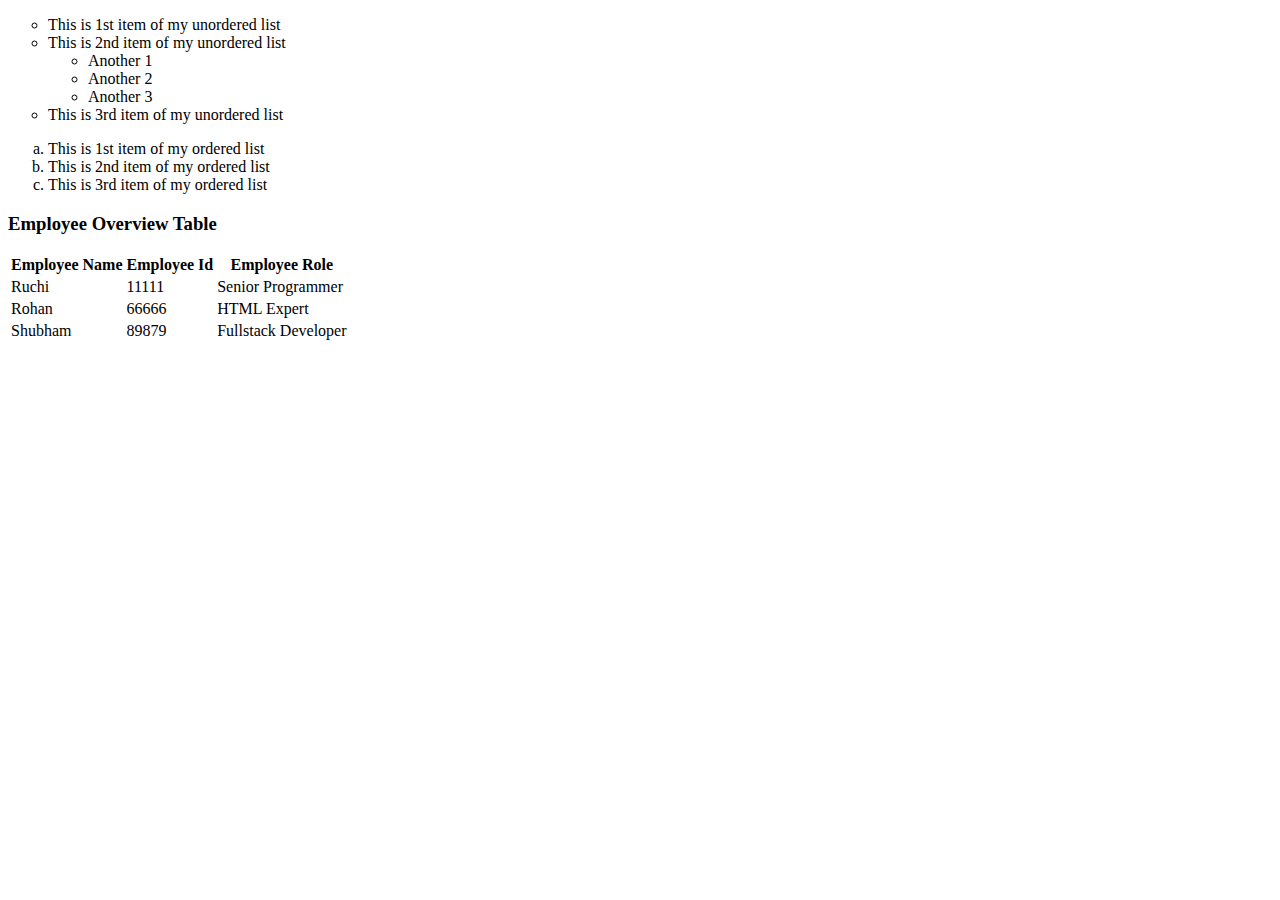
<file: list-table.html>
<!DOCTYPE html>
<html lang="en">

<head>
    <meta charset="UTF-8">
    <meta name="viewport" content="width=device-width, initial-scale=1.0">
    <meta http-equiv="X-UA-Compatible" content="ie=edge">
    <title>Example of Tables and Lists</title>
</head>

<body>
    <ul type="circle">
        <li>This is 1st item of my unordered list</li>
        <li>This is 2nd item of my unordered list</li>

        <ul>
            <li>Another 1</li>
            <li>Another 2</li>
            <li>Another 3</li>
        </ul>


        <li>This is 3rd item of my unordered list</li>
    </ul>
    <ol type="a">
        <li>This is 1st item of my ordered list</li>
        <li>This is 2nd item of my ordered list</li>
        <li>This is 3rd item of my ordered list</li>
    </ol>

    <!-- Tables -->
    <h3>Employee Overview Table</h3>
    <table>
        <thead>
            <tr>
                <th>Employee Name</th>
                <th>Employee Id</th>
                <th>Employee Role</th>
            </tr>
        </thead>
        <tbody>
            <tr>
                <td> Ruchi </td>
                <td> 11111 </td>
                <td> Senior Programmer </td>
            </tr>
            <tr>
                <td> Rohan </td>
                <td> 66666 </td>
                <td> HTML Expert </td>
            </tr>
            <tr>
                <td> Shubham </td>
                <td> 89879 </td>
                <td> Fullstack Developer </td>
            </tr>
        </tbody>
    </table>

</body>

</html>
</file>
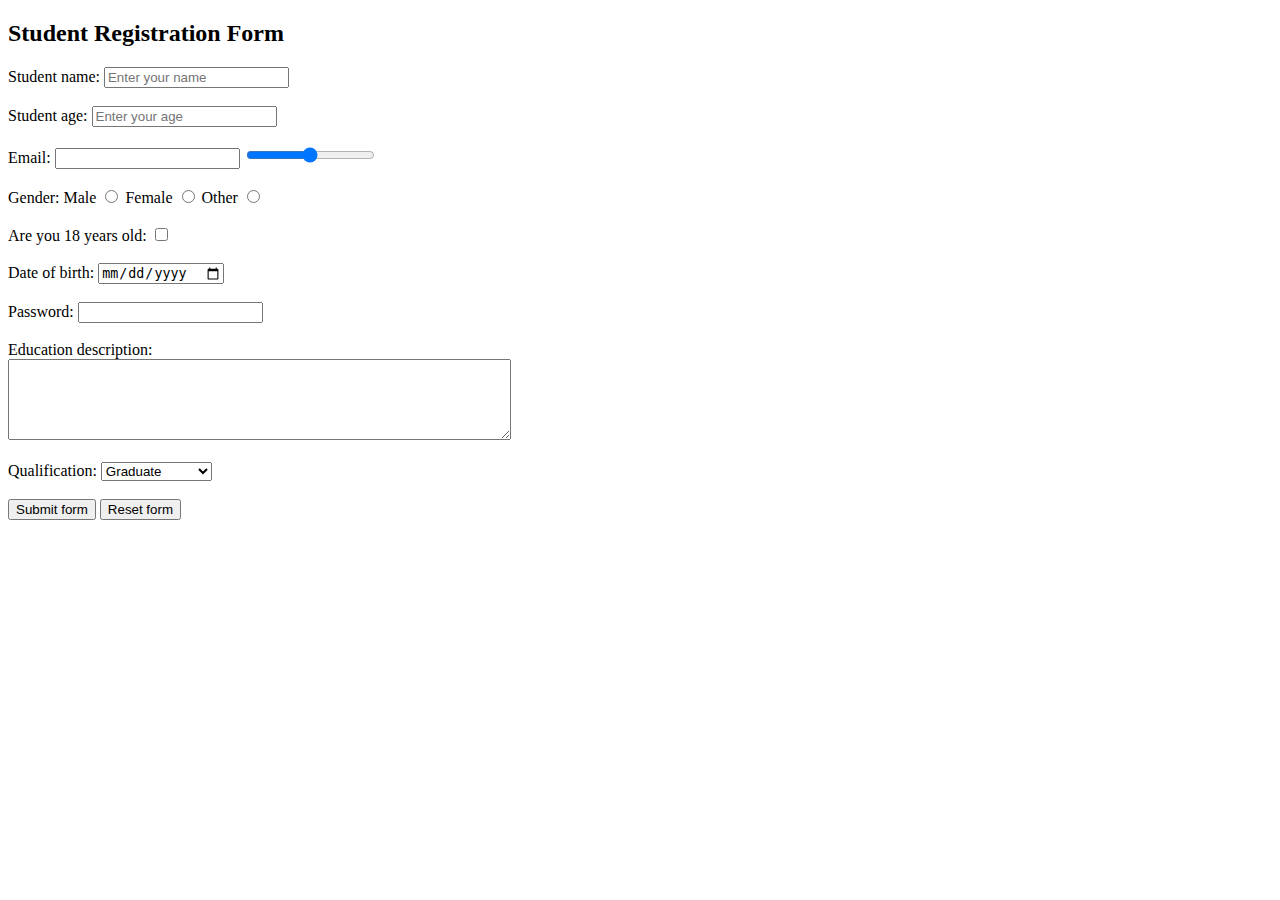
<file: html/forms.html>
<!DOCTYPE html>
<html lang="en">

<head>
    <meta charset="UTF-8">
    <meta http-equiv="X-UA-Compatible" content="IE=edge">
    <meta name="viewport" content="width=device-width, initial-scale=1.0">
    <title>Forms example</title>
</head>

<body>
    <h2>Student Registration Form</h2>
    <form action="any_backend_code">
        <div>
            <label for="st_name">Student name:</label>
            <input id="st_name" type="text" name="st_name" placeholder="Enter your name">
        </div>
        <br>
        <div>
            <label for="st_age">Student age:</label>
            <input id="st_age" type="number" name="st_age" placeholder="Enter your age">
        </div>
        <br>
        <div>
            Email: <input type="email" name="st_email">
            <input type="range">
        </div>
        <br>
        <div>
            Gender: Male <input type="radio" name="st_gender">
            Female <input type="radio" name="st_gender">
            Other <input type="radio" name="st_gender">
        </div>
        <br>
        <div>
            Are you 18 years old: <input type="checkbox" name="st_eligibility">
        </div>
        <br>
        <div>
            Date of birth: <input type="date" name="st_dob">
        </div>
        <br>
        <div>
            Password: <input type="password" name="st_password">
        </div>
        <br>
        <div>
            Education description: <br> <textarea name="st_edu_desc" cols="60" rows="5"></textarea>
        </div>
        <br>
        <div>
            Qualification:
            <select name="st_qualification">
                <option value="Graduate">Graduate</option>
                <option value="Undergraduate">Undergraduate</option>
                <option value="12+">12+</option>
                <option value="10+">10+</option>
            </select>
        </div>
        <br>
        <div>
            <input type="submit" value="Submit form">
            <input type="reset" value="Reset form">
        </div>
    </form>
</body>

</html>
</file>
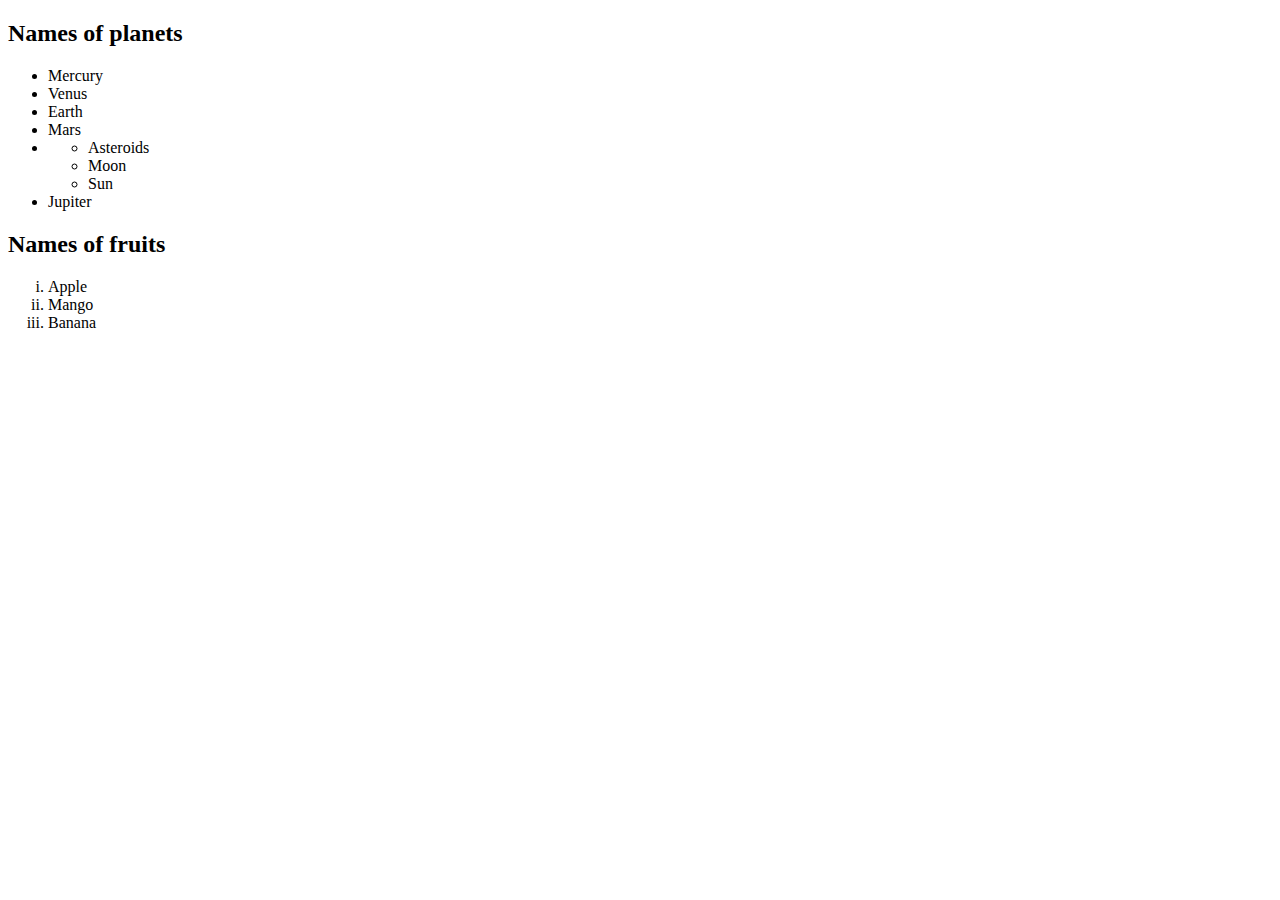
<file: html/list.html>
<!DOCTYPE html>
<html lang="en">

<head>
    <meta charset="UTF-8">
    <meta http-equiv="X-UA-Compatible" content="IE=edge">
    <meta name="viewport" content="width=device-width, initial-scale=1.0">
    <title>List example</title>
</head>

<body>
    <h2>Names of planets</h2>
    <ul>
        <li>Mercury</li>
        <li>Venus</li>
        <li>Earth</li>
        <li>Mars</li>
        <li>
            <ul>
                <li>Asteroids</li>
                <li>Moon</li>
                <li>Sun</li>
            </ul>
        </li>
        <li>Jupiter</li>
    </ul>
    <h2>Names of fruits</h2>
    <ol type="i">
        <li>Apple</li>
        <li>Mango</li>
        <li>Banana</li>
    </ol>
</body>

</html>
</file>
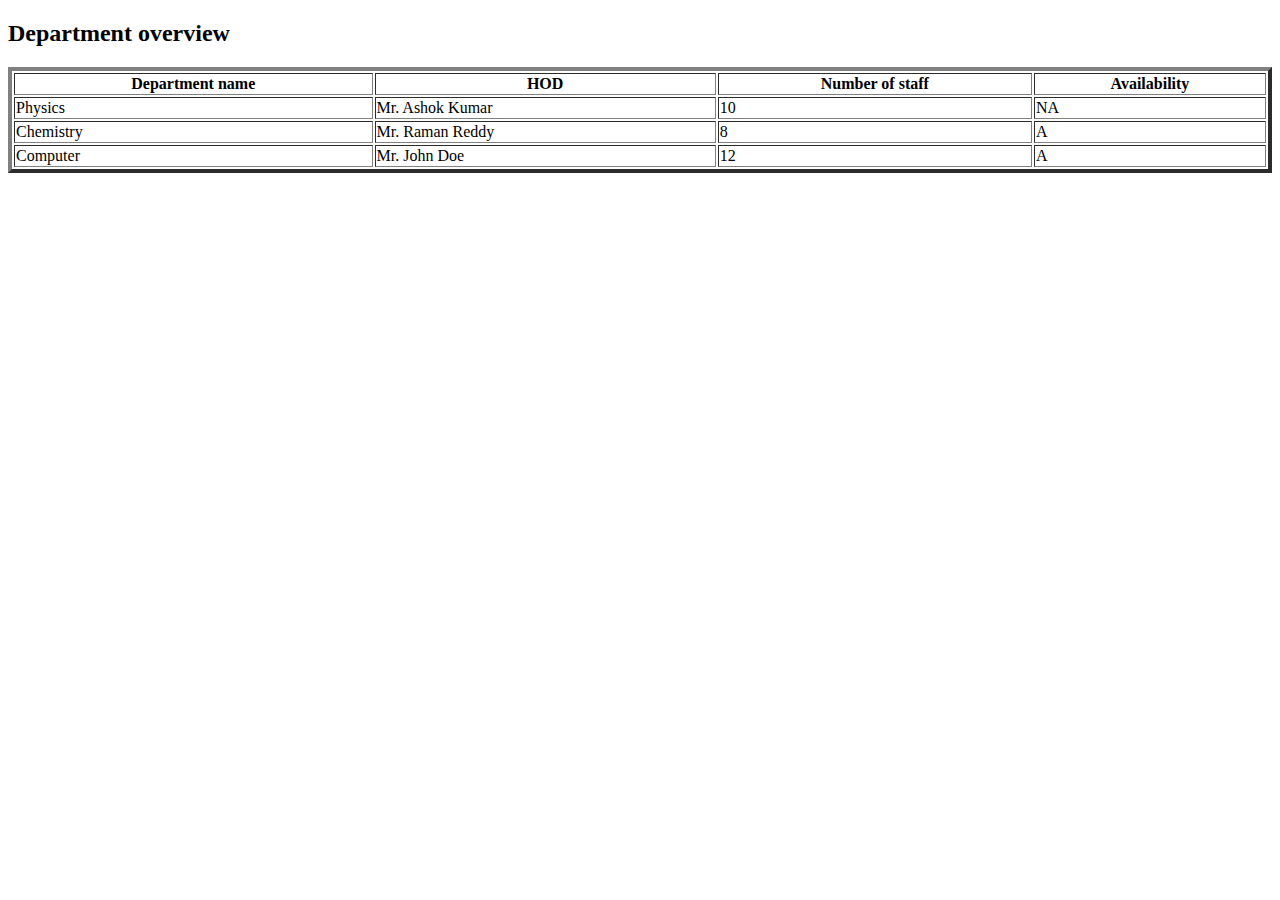
<file: html/table.html>
<!DOCTYPE html>
<html lang="en">

<head>
    <meta charset="UTF-8">
    <meta http-equiv="X-UA-Compatible" content="IE=edge">
    <meta name="viewport" content="width=device-width, initial-scale=1.0">
    <title>Table example</title>
</head>

<body>
    <h2>Department overview</h2>
    <table border="4" width="100%">
        <thead>
            <th>Department name</th>
            <th>HOD</th>
            <th>Number of staff</th>
            <th>Availability</th>
        </thead>
        <tbody>
            <tr>
                <td>Physics</td>
                <td>Mr. Ashok Kumar</td>
                <td>10</td>
                <td>NA</td>
            </tr>
            <tr>
                <td>Chemistry</td>
                <td>Mr. Raman Reddy</td>
                <td>8</td>
                <td>A</td>
            </tr>
            <tr>
                <td>Computer</td>
                <td>Mr. John Doe</td>
                <td>12</td>
                <td>A</td>
            </tr>

        </tbody>
    </table>
</body>

</html>
</file>
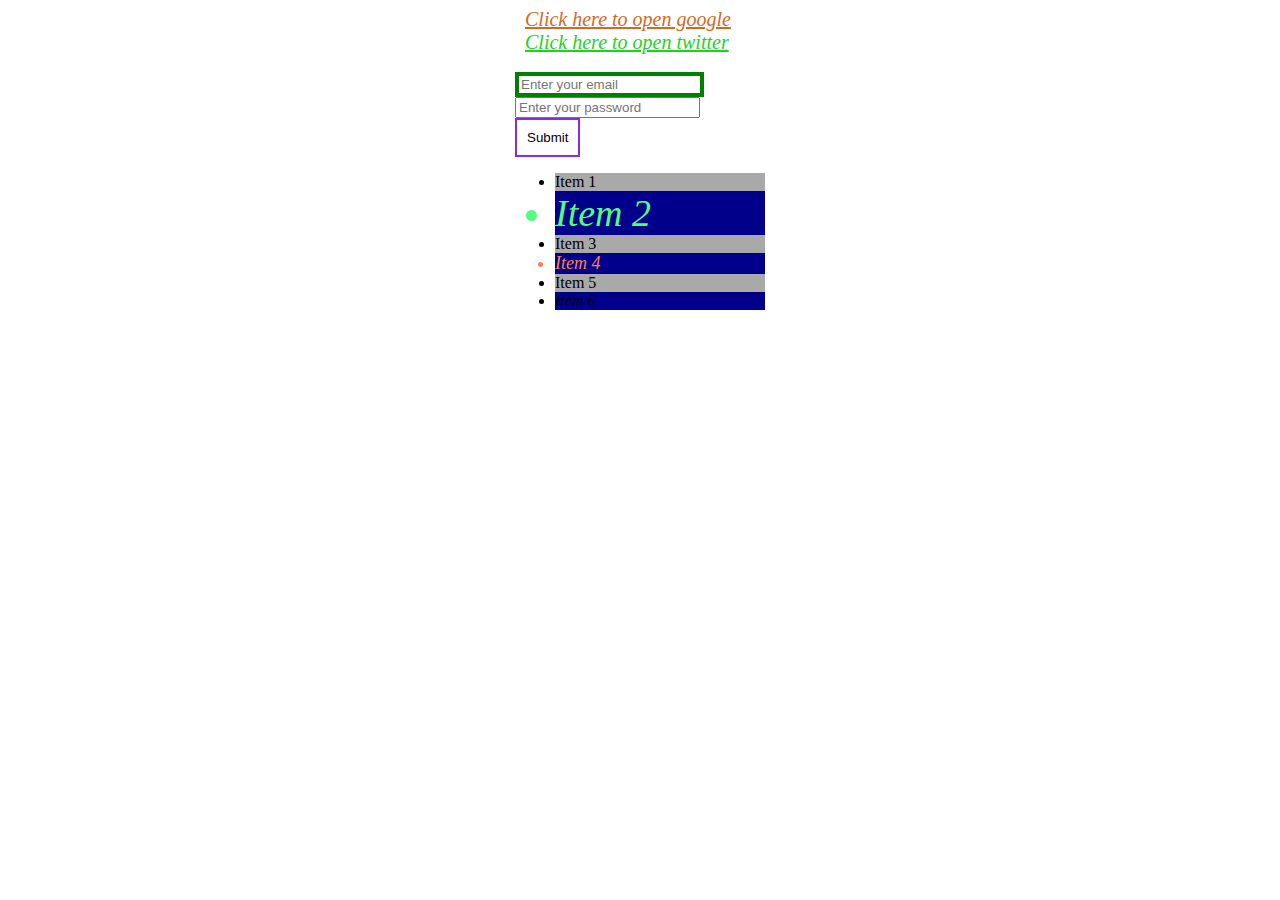
<file: css/advance-pseudo/advancepseudo.html>
<!DOCTYPE html>
<html lang="en">

<head>
    <meta charset="UTF-8">
    <meta http-equiv="X-UA-Compatible" content="IE=edge">
    <meta name="viewport" content="width=device-width, initial-scale=1.0">
    <link rel="stylesheet" href="advancepseudo.css">
    <title>nth child pseudo and attribute selector</title>
</head>

<body>
    <div class="container">
        <a href="http://google.com" target="_blank">Click here to open google</a><br>
        <a href="http://twitter.com" target="_self">Click here to open twitter</a><br><br>

        <form action="" class="form-control">
            <input type="text" name="email" id="email" placeholder="Enter your email">
            <input type="password" name="password" id="password" placeholder="Enter your password">
            <input type="submit" value="Submit">
        </form>
        <ul>
            <li class="item" id="item-1">Item 1</li>
            <li class="item" id="item-2">Item 2</li>
            <li class="item" id="item-3">Item 3</li>
            <li class="item" id="item-4">Item 4</li>
            <li class="item" id="item-5">Item 5</li>
            <li class="item" id="item-6">Item 6</li>
        </ul>
    </div>
</body>

</html>
</file>
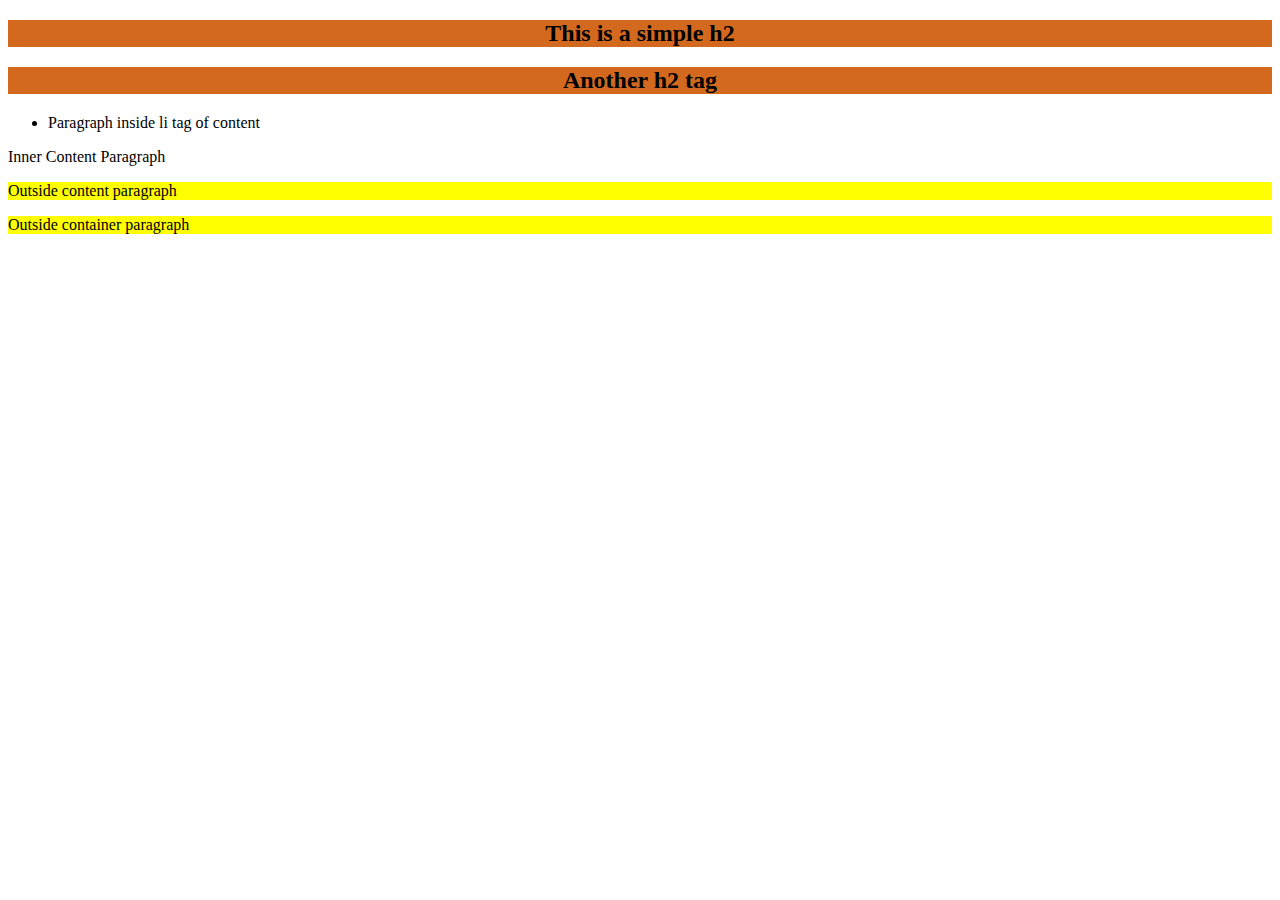
<file: css/advance-selector/selector.html>
<!DOCTYPE html>
<html lang="en">

<head>
    <meta charset="UTF-8">
    <meta http-equiv="X-UA-Compatible" content="IE=edge">
    <meta name="viewport" content="width=device-width, initial-scale=1.0">
    <link rel="stylesheet" href="selector.css">
    <title>Advance selectors</title>
</head>

<body>
    <h2>
        This is a simple h2
    </h2>
    <h2>Another h2 tag</h2>

    <div class="container">
        <div class="content">
            <ul>
                <li class="item">
                    <p>Paragraph inside li tag of content</p>
                </li>
            </ul>
            <p>Inner Content Paragraph</p>
        </div>
        <p>Outside content paragraph</p>
    </div>
    <p>Outside container paragraph</p>
</body>

</html>
</file>
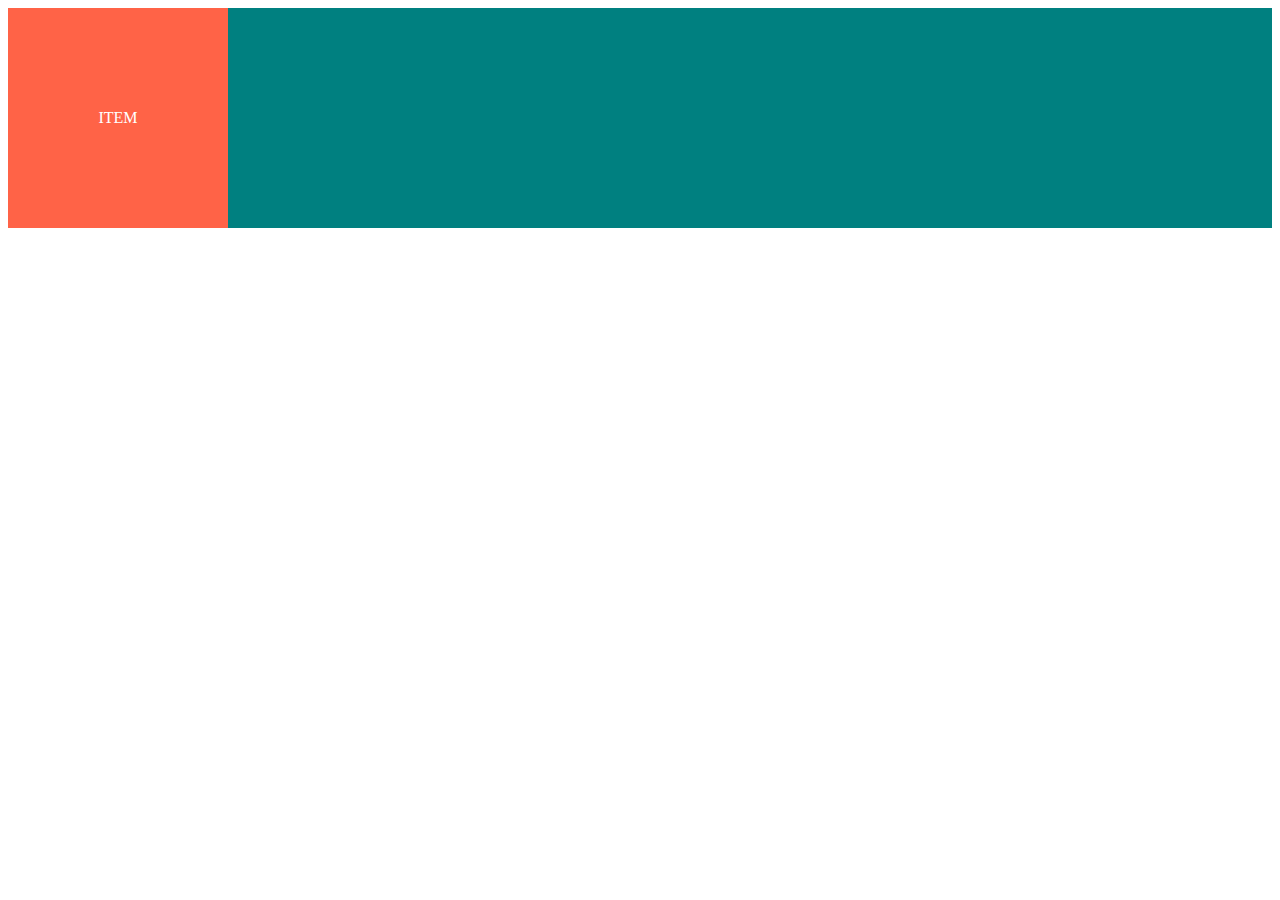
<file: css/animations/animation.html>
<!DOCTYPE html>
<html lang="en">

<head>
    <meta charset="UTF-8">
    <meta http-equiv="X-UA-Compatible" content="IE=edge">
    <meta name="viewport" content="width=device-width, initial-scale=1.0">
    <link rel="stylesheet" href="animation.css">
    <title>Animations and Keyframes</title>
</head>

<body>
    <div class="container">
        <div class="item">
            ITEM
        </div>
    </div>
</body>

</html>
</file>
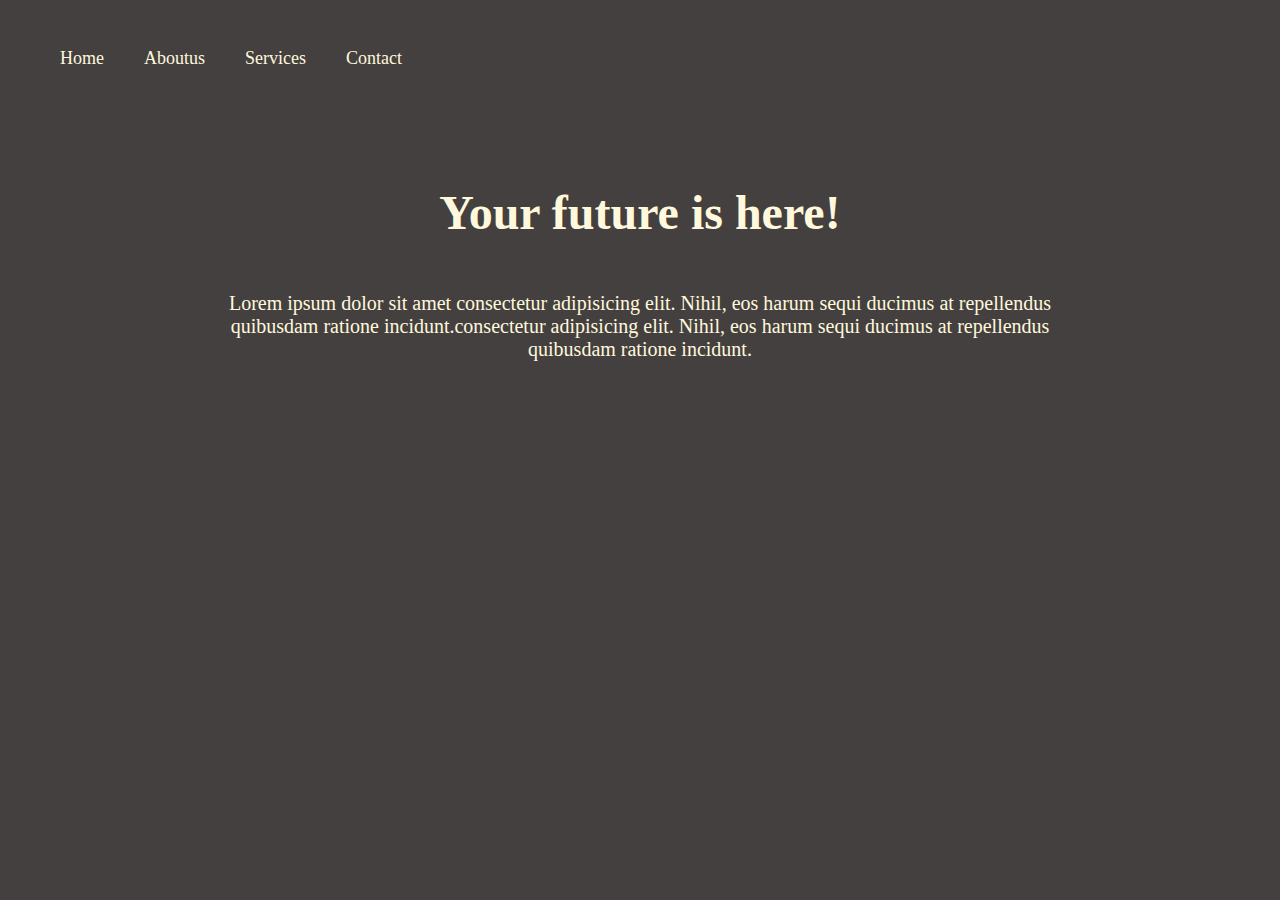
<file: css/before-after-pseudo/beforeafter.html>
<!DOCTYPE html>
<html lang="en">

<head>
    <meta charset="UTF-8">
    <meta http-equiv="X-UA-Compatible" content="IE=edge">
    <meta name="viewport" content="width=device-width, initial-scale=1.0">
    <link rel="stylesheet" href="beforeafter.css">
    <title>Before and After Pseudo Selector</title>
</head>

<body>
    <header class="header">
        <nav class="navbar">
            <ul class="navigation-items">
                <li class="item">Home</li>
                <li class="item">Aboutus</li>
                <li class="item">Services</li>
                <li class="item">Contact</li>
            </ul>
        </nav>
        <section class="banner">
            <h1>Your future is here!</h1>
            <p>
                Lorem ipsum dolor sit amet consectetur adipisicing elit. Nihil, eos harum sequi ducimus at repellendus
                quibusdam ratione incidunt.consectetur adipisicing elit. Nihil, eos harum sequi ducimus at repellendus
                quibusdam ratione incidunt.
            </p>
        </section>
    </header>
</body>

</html>
</file>
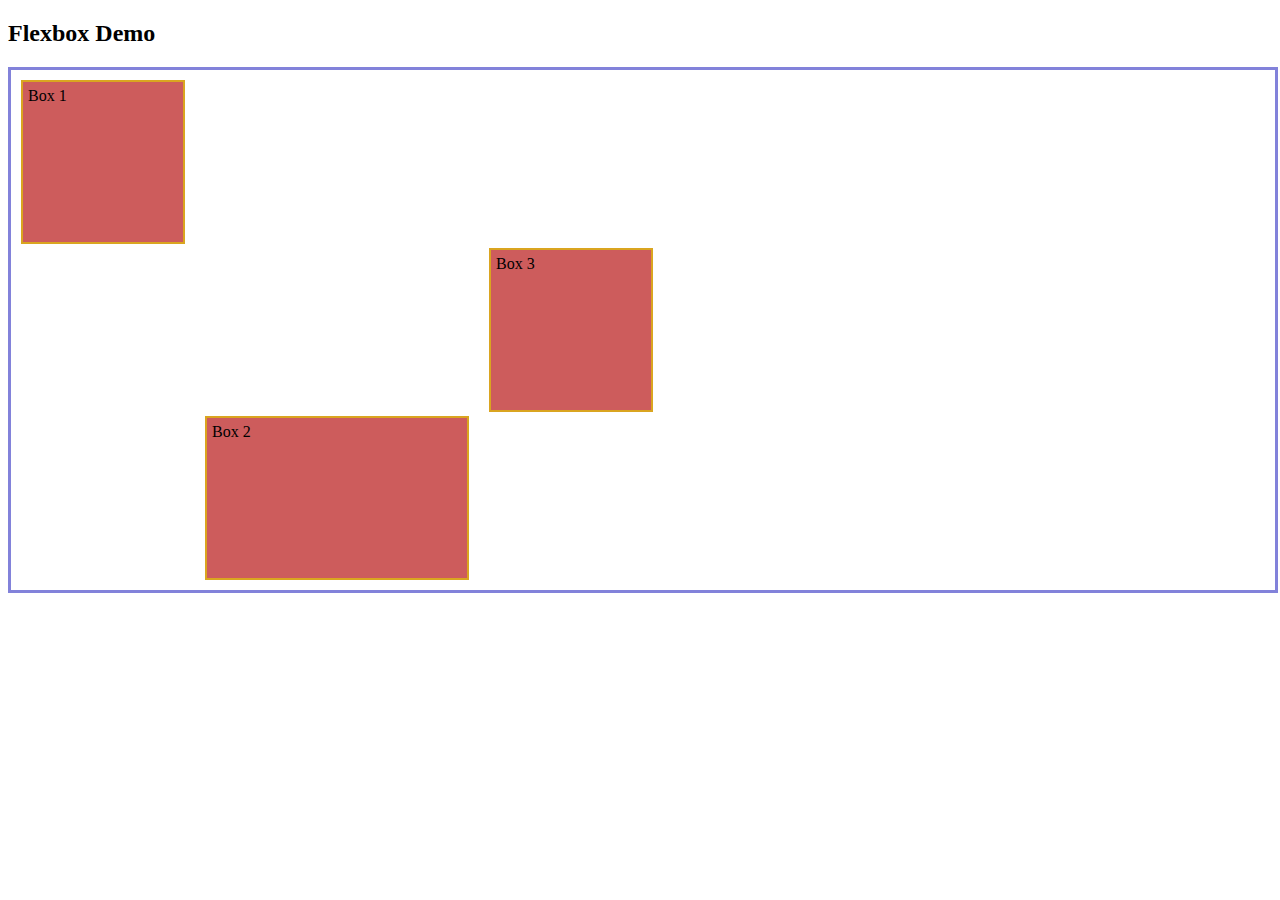
<file: css/flexbox/flexbox.html>
<!DOCTYPE html>
<html lang="en">

<head>
    <meta charset="UTF-8">
    <meta http-equiv="X-UA-Compatible" content="IE=edge">
    <meta name="viewport" content="width=device-width, initial-scale=1.0">
    <link rel="stylesheet" href="flexbox.css">
    <title>Flexbox</title>
</head>

<body>
    <h2>Flexbox Demo</h2>
    <div class="flex-container">
        <div class="flex-item" id="flex-item-1">Box 1</div>
        <div class="flex-item" id="flex-item-2">Box 2</div>
        <div class="flex-item" id="flex-item-3">Box 3</div>
        <!--<div class="flex-item" id="flex-item-4">Box 4</div>
        <div class="flex-item" id="flex-item-5">Box 5</div>
        <div class="flex-item" id="flex-item-6">Box 6</div>-->
    </div>
</body>

</html>
</file>
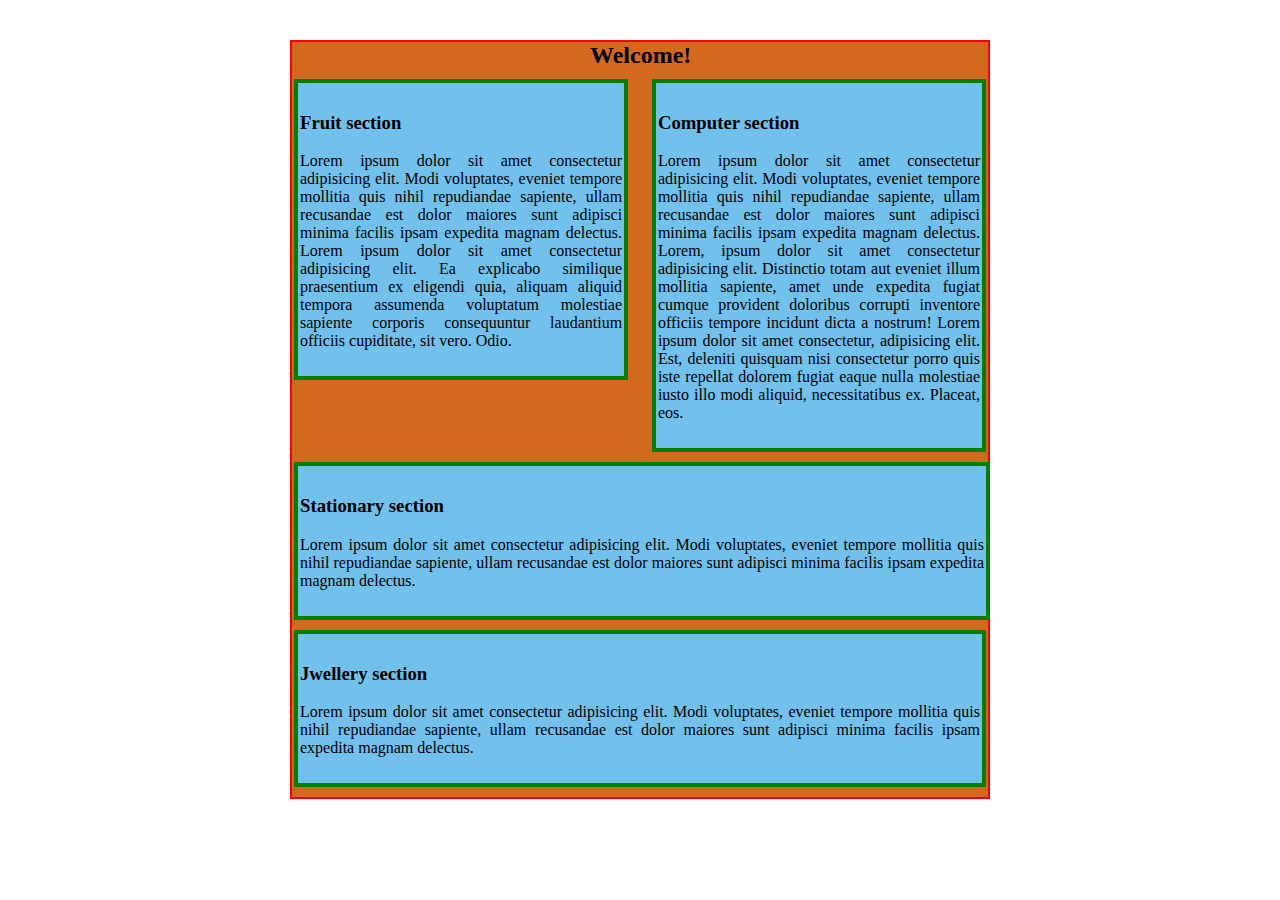
<file: css/float/float.html>
<!DOCTYPE html>
<html lang="en">

<head>
    <meta charset="UTF-8">
    <meta http-equiv="X-UA-Compatible" content="IE=edge">
    <meta name="viewport" content="width=device-width, initial-scale=1.0">
    <title>Float demo</title>
    <link rel="stylesheet" href="float.css">
</head>

<body>
    <div class="container">
        <h2>Welcome!</h2>
        <div id="fruit" class="item">
            <h3>Fruit section</h3>
            <p id="fruitpara" class="para">
                Lorem ipsum dolor sit amet consectetur adipisicing elit. Modi voluptates, eveniet tempore mollitia quis
                nihil repudiandae sapiente, ullam recusandae est dolor maiores sunt adipisci minima facilis ipsam
                expedita magnam delectus. Lorem ipsum dolor sit amet consectetur adipisicing elit. Ea explicabo
                similique praesentium ex eligendi quia, aliquam aliquid tempora assumenda voluptatum molestiae sapiente
                corporis consequuntur laudantium officiis cupiditate, sit vero. Odio.
            </p>
        </div>
        <div id="computer" class="item">
            <h3>Computer section</h3>
            <p id="computerpara" class="para">
                Lorem ipsum dolor sit amet consectetur adipisicing elit. Modi voluptates, eveniet tempore mollitia quis
                nihil repudiandae sapiente, ullam recusandae est dolor maiores sunt adipisci minima facilis ipsam
                expedita magnam delectus. Lorem, ipsum dolor sit amet consectetur adipisicing elit. Distinctio totam aut
                eveniet illum mollitia sapiente, amet unde expedita fugiat cumque provident doloribus corrupti inventore
                officiis tempore incidunt dicta a nostrum! Lorem ipsum dolor sit amet consectetur, adipisicing elit.
                Est, deleniti quisquam nisi consectetur porro quis iste repellat dolorem fugiat eaque nulla molestiae
                iusto illo modi aliquid, necessitatibus ex. Placeat, eos.
            </p>
        </div>
        <div id="stationary" class="item">
            <h3>Stationary section</h3>
            <p id="stationarypara" class="para">
                Lorem ipsum dolor sit amet consectetur adipisicing elit. Modi voluptates, eveniet tempore mollitia quis
                nihil repudiandae sapiente, ullam recusandae est dolor maiores sunt adipisci minima facilis ipsam
                expedita magnam delectus.
            </p>
        </div>
        <div id="jwellery" class="item">
            <h3>Jwellery section</h3>
            <p id="jwellerypara" class="para">
                Lorem ipsum dolor sit amet consectetur adipisicing elit. Modi voluptates, eveniet tempore mollitia quis
                nihil repudiandae sapiente, ullam recusandae est dolor maiores sunt adipisci minima facilis ipsam
                expedita magnam delectus.
            </p>
        </div>
    </div>
</body>

</html>
</file>
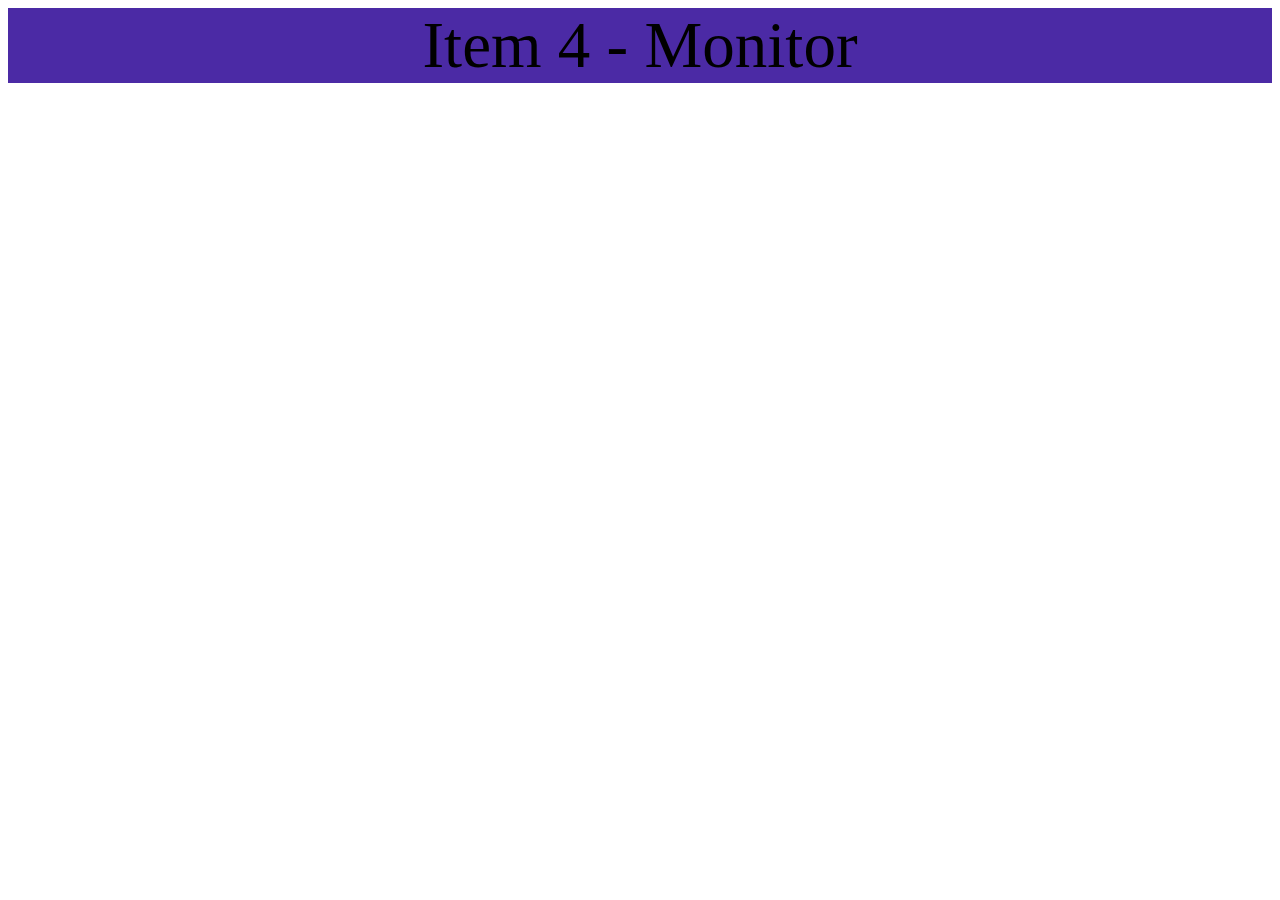
<file: css/mediaqueries/media.html>
<!DOCTYPE html>
<html lang="en">

<head>
    <meta charset="UTF-8">
    <meta http-equiv="X-UA-Compatible" content="IE=edge">
    <meta name="viewport" content="width=device-width, initial-scale=1.0">
    <link rel="stylesheet" href="media.css">
    <title>Media Queries</title>
</head>

<body>
    <div class="item" id="item-1">Item 1 - Phone</div>
    <div class="item" id="item-2">Item 2 - Tablet</div>
    <div class="item" id="item-3">Item 3 - Laptop</div>
    <div class="item" id="item-4">Item 4 - Monitor</div>
</body>

</html>
</file>
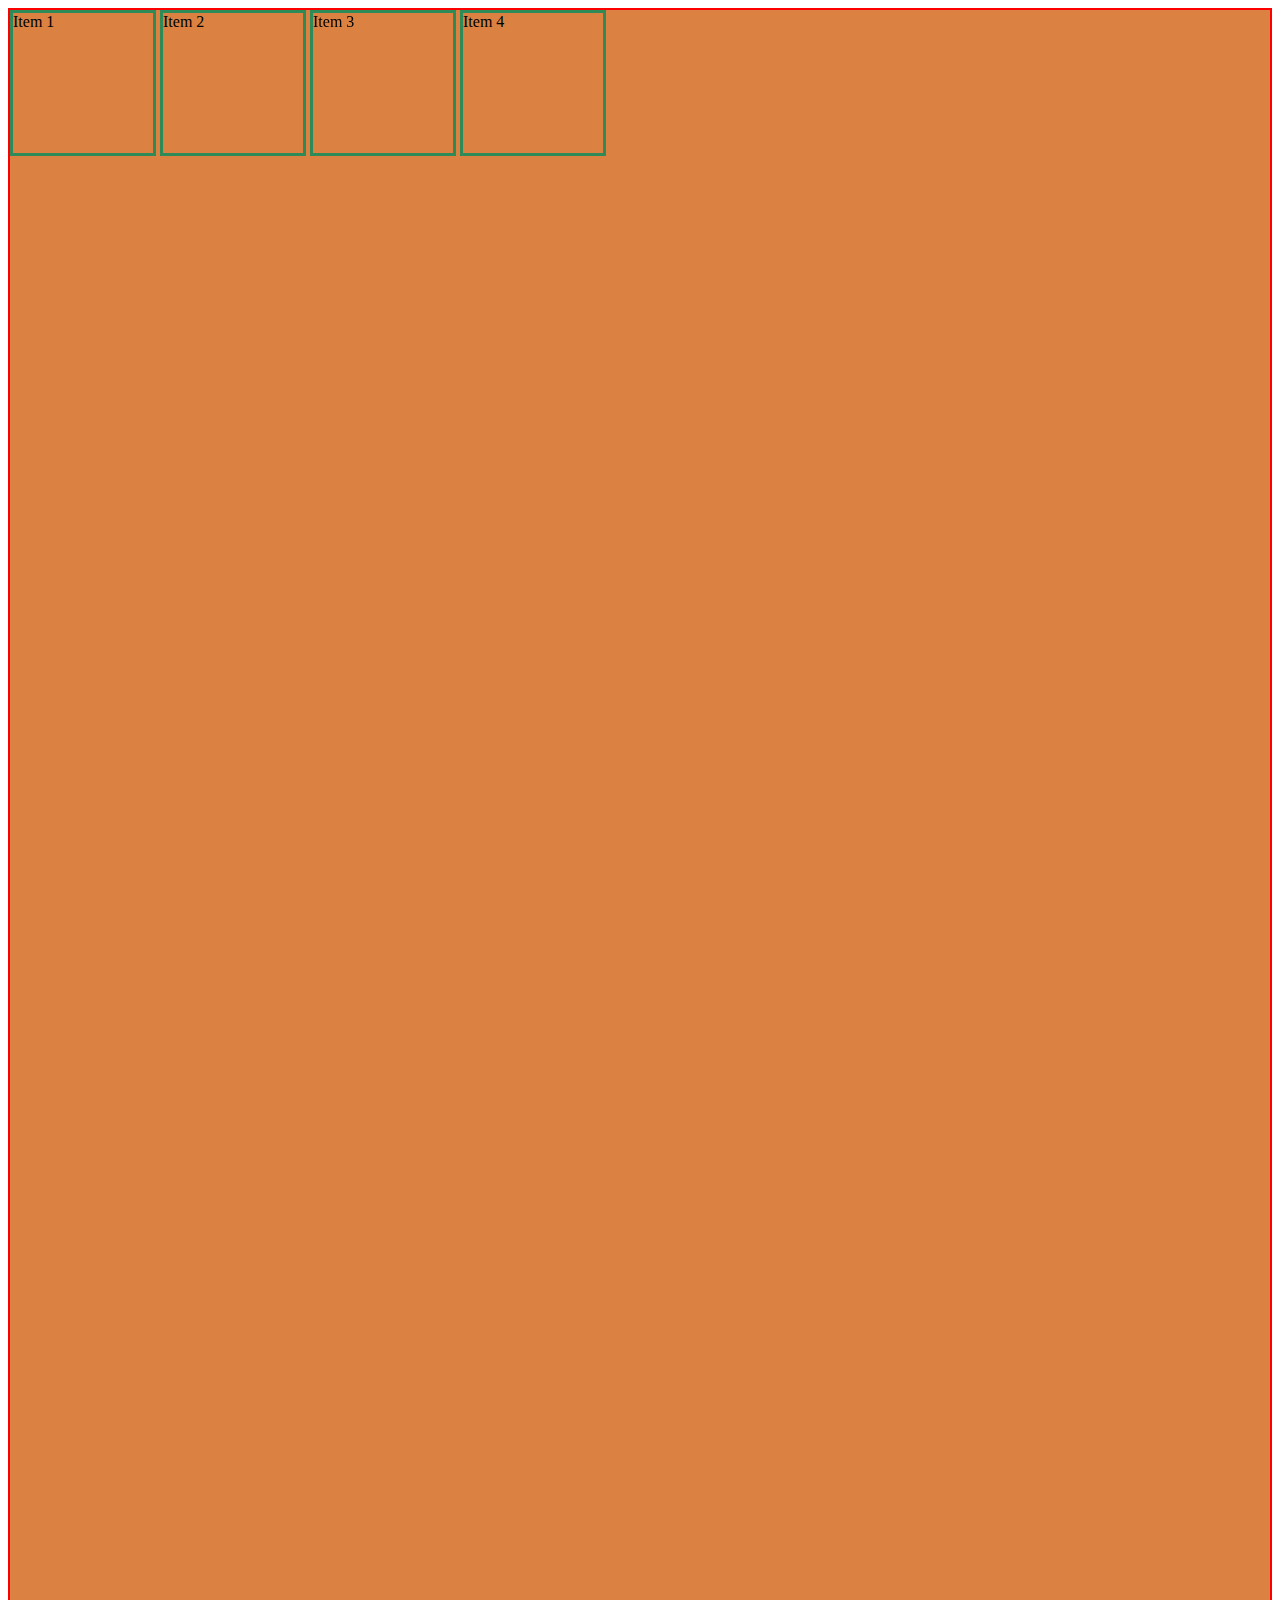
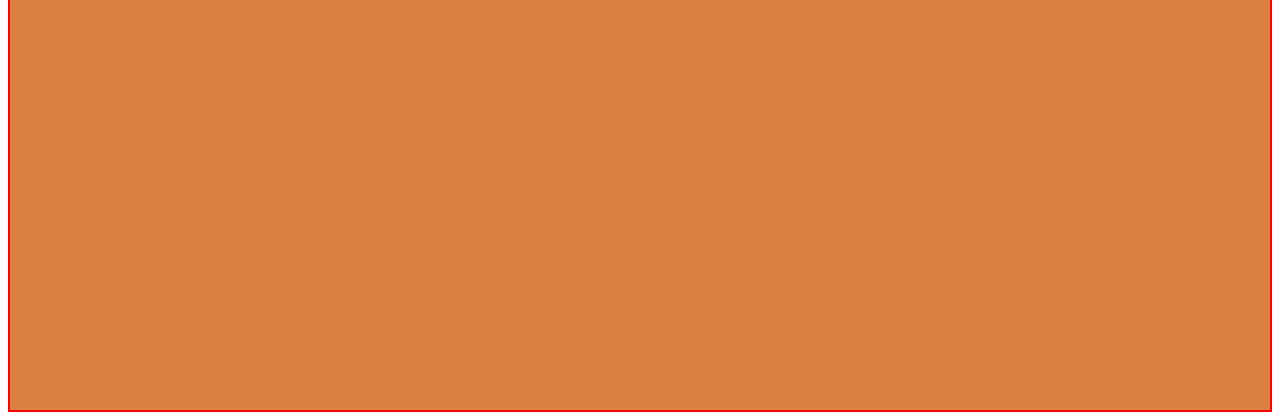
<file: css/position/position.html>
<!DOCTYPE html>
<html lang="en">

<head>
    <meta charset="UTF-8">
    <meta http-equiv="X-UA-Compatible" content="IE=edge">
    <meta name="viewport" content="width=device-width, initial-scale=1.0">
    <title>Position in css</title>
    <link rel="stylesheet" href="position.css">
</head>

<body>
    <div class="parent">
        <div class="item" id="item1">Item 1</div>
        <div class="item" id="item2">Item 2</div>
        <div class="item" id="item3">Item 3</div>
        <div class="item" id="item4">Item 4</div>
    </div>
</body>

</html>
</file>
<file: css/advance-pseudo/advancepseudo.css>
.container{
    width: 250px;
    margin: auto;
}
input{
    display: block;
}
input[type='text']{
    border: 4px solid green;
}
input[type='submit']{
    background: none;
    border: 2px solid blueviolet;
    padding: 10px;
}
a[target]{
    padding: 10px;
    font-size: 20px;
    font-style: italic;
    color: chocolate;
}
a[target='_self']{
    padding: 10px;
    font-size: 20px;
    color: rgb(30, 210, 30);
}
li:nth-child(4){
    color: coral;
    font-size: large;
}
li:nth-child(2){
    color: rgb(80, 255, 124);
    font-size: 38px;
}
/*target even elements, takes value of n=0,1*/
li:nth-child(2n+0){
    background-color: darkblue;
}
/*target odd elements*/
li:nth-child(2n+1){
    background-color: rgb(139, 44, 0);
}
li:nth-child(even){
    font-style: italic;
}
li:nth-child(odd){
    font-family: cursive;
    background-color: darkgray;
}
</file>
<file: css/advance-selector/selector.css>
h2{
    background-color: chocolate;
    color: black;
    font-weight: bold;
    text-align: center;
}
/*below is targetting all those P tag which are any level child of li which are any level child of DIV*/
/*div li p{
    background-color: blue;
    color: white;
}*/
/*below is targetting all those P tag which are any level child of DIV*/
/*div p{
    background-color: blue;
    color: white;
}*/
/*below is targetting only those P tag which are direct child of DIV*/
/*div > p{
    background-color: blue;
    color: white;
}*/
/*below is targetting only those P tag which are direct sibling of DIV OR P is right after DIV*/
div + p{
    background-color: yellow;
}
</file>
<file: css/animations/animation.css>
.container{
    background-color: teal;
}
.item{
    width: 220px;
    height: 220px;
    background-color: tomato;
    text-align: center;/*horizontal center*/
    line-height: 220px;
    color: white;
    position: relative;
    animation-name: item-animation;
    animation-name: item-animation-2;
    animation-duration: 6s;
    animation-iteration-count: 1;
    /*animation-fill-mode: forwards;stop at the last count at the to position*/
    /*animation-fill-mode: alternate;/*stop at the last count at the from position*/
    /*animation-timing-function: ease-in-out;
    /*animation-delay: 4s;start after initial delay of 4s*/
    /*animation-direction: alternate;*/
    /*animation: name duration timing-function delay iteration-count direction fill-mode;*/
}

@keyframes item-animation-2 {
    0%{
        left: 0px;
        top: 0px;
    }
    25%{
        left: 1000px;
        top: 0px;
    }
    50%{
        left: 1000px;
        top: 300px;
    }
    75%{
        left: 0px;
        top: 300px;
    }
    100%{
        left: 0px;
        top: 0px;
    }

}

@keyframes item-animation {
    from{
        width: 200px;
    }
    to{
        width: 600px;
    }
}
</file>
<file: css/before-after-pseudo/beforeafter.css>
body{
    background-color: rgb(68, 64, 64);
    color: cornsilk;
    margin: 0;
    padding: 0;
}
.header::before{/*place this pseudo element before the menu*/
    content: "";/*place empty contnet and put image as background */
    background: url('https://source.unsplash.com/user/erondu/1600x900') no-repeat center center/cover;
    position: absolute;/*align according to the document from top and left 0 0*/
    top: 0;
    left: 0px;
    opacity: 0.4;
    width: 100%;
    height: 100%;
    z-index: -1; /* push the image to the background, z-index will work becz position is set here */
}

.banner{
    display: flex;
    flex-direction: column;
    margin: 2px 220px;
    justify-content: center;
    height: 300px;
    align-items: center;
}
h1{
    font-size: 3rem;
}
p{
    text-align: center;
    font-size: 20px;
}
/*.banner::before{
    content: "inserting content before banner";
}*/
/*.banner::after{
    content: "inserting content before banner";
}*/
.navigation-items{
    display: flex;
    font-size: 18px;
}
.navigation-items li{
    list-style: none;
    padding: 30px 20px;
}
</file>
<file: css/flexbox/flexbox.css>
.flex-container{
    width: 100%;
    height: 520px;
    border: 3px solid #8282da;
    /*Initialized a flex box/container*/
    display: flex;
    /*Flex properties to be applied on flex box/container*/
    /*flex-direction: row;default*//*all flex items should get stacked in one row*/
    /*flex-direction: column;/*all flex items should get stacked in one column*/
    /*flex-direction: row-reverse;*/
    /*flex-direction: column-reverse;*/

    /*flex-wrap: wrap;*/
    /*flex-wrap: wrap-reverse;*/
     /*shorthand version : direction wrap*/
     /*flex-flow: row-reverse wrap-reverse;*/

    /*justify-content: center; aligns flex items centrally on x-axis(main axis))*/
    /*justify-content: space-between;equal space between flex item with no starting and ending space*/
    /*justify-content: space-around;equal space around each flex item*/
    /*justify-content: space-evenly;equal space between and also start and end*/

    /*align-items: center;aligns flex items vertically center*/
    /*align-items: flex-end;*/
    /*align-items: flex-start; default*/
    /*align-items: stretch;allows equal vertical space between flex items*/
}
.flex-item{
    border: 2px solid goldenrod;
    background-color: indianred;
    width: 150px;
    height: 150px;
    margin: 10px;
    padding: 5px;
}
#flex-item-1{
    /*Flex properties to be applied on flex item*/
    /*higher the order later it appears in the list of flex items*/
    /*order: 42;*/
    /*flex-grow: 3; occupies space bigger than other flex items when it gets a chance to grow*/
    /*flex-shrink: 3; starts shrinking than other flex items when it gets a chance to shrink*/
    align-self: flex-start;
}
#flex-item-2{
    /*In flex-direction row flex-basis controls the width of a flex item*/
    /*In flex-direction column flex-basis controls the height of a flex item*/
    flex-basis: 250px;
    align-self: flex-end;
}
#flex-item-3{
    /*flex-basis: 300px;*/
    /*shorthand version : grow shrink basis*/
    /*flex: 3 3 300px;*/
    align-self: flex-start;
    align-self: flex-end;
    align-self: center;
}
</file>
<file: css/float/float.css>
*{
    box-sizing: border-box;
}
.container{
    width: 700px;
    border: 2px solid red;
    margin: 40px auto;
    background: chocolate;
}
.item{
    border: 4px solid green;
    padding: 10px 2px;
    margin: 10px 2px;
    background: rgb(114, 192, 236);
}
#fruit{
    width: 48%;
    float: left;
}
#computer{
    width: 48%;
    float: right;
}
#stationary{
    width: 100%;
    clear: both;
}
p, h3{
    text-align: justify;
}
h2{
    margin: auto; 
    width:100px;
}
</file>
<file: css/mediaqueries/media.css>
.item{
    background-color: aquamarine;
    color: black;
    text-align: center;
    font-size: 65px;
    display: none;
}

/*0px to 300px width apply below rules*/
@media only screen and (max-width:300px){
    #item-1{
        display: block;
    }
}
/*300px to 500px width apply below rules*/
@media only screen and (min-width:300px) and (max-width:500px){
    #item-2{
        display: block;
        background-color: rgb(132, 165, 42);
    }
}
/*500px to 800px width apply below rules*/
@media only screen and (min-width:300px) and (max-width:800px){
    #item-3{
        display: block;
        background-color: rgb(42, 147, 165);
    }
}
/*800px and above width apply below rules*/
@media only screen and (min-width:800px) {
    #item-4{
        display: block;
        background-color: rgb(75, 42, 165);
    }
}
</file>
<file: css/position/position.css>
.item{
    border: 3px solid seagreen;
    width: 140px;
    height: 140px;
    display: inline-block;
}
.parent{
    border: 2px solid red;
    background-color: rgb(219, 130, 66);
    height: 2000px;
}

/*css position: static(default), absolute, relative, fixed, sticky */
/* position: static will follow normal DOM flow*/
/* position: fixed will make element fixed at certail top/bottom/left/right from browser*/
/* position: relative will allow us to move that element from its normal position*/
/* position: absolute will allow us to move that element from its normal immediate parent*/
#item3{
    /*position: relative;*/
    /*position: static;*/

    /*position: absolute;
    top:50px;
    left: 50px;*/

    /*position: fixed;
    bottom: 1px;
    right: 1px;*/

    position: sticky;
    top: 5px;
}
</file>
